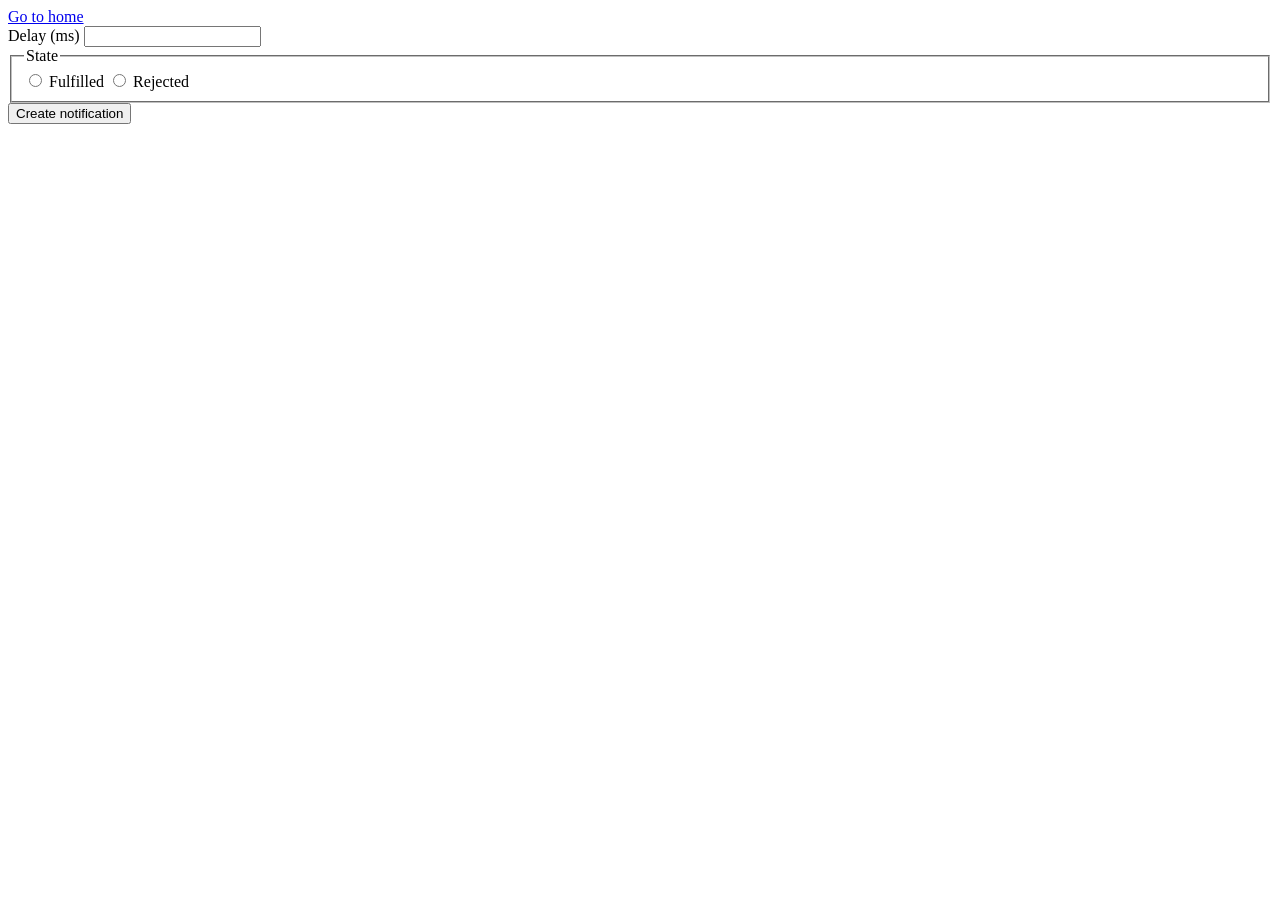
<file: src/2-snackbar.html>
<!DOCTYPE html>
<html lang="en">
  <head>
    <meta charset="UTF-8" />
    <meta http-equiv="X-UA-Compatible" content="IE=edge" />
    <meta name="viewport" content="width=device-width, initial-scale=1.0" />
    <title>2-snackbar</title>
    <link rel="stylesheet" href="./css/2-snackbar.css" />
  </head>
  <body>
    <section>
      <a href="./index.html">Go to home</a>
      <form class="form">
        <label>
          Delay (ms)
          <input type="number" name="delay" required />
        </label>

        <fieldset>
          <legend>State</legend>
          <label>
            <input type="radio" name="state" value="fulfilled" required />
            Fulfilled
          </label>
          <label>
            <input type="radio" name="state" value="rejected" required />
            Rejected
          </label>
        </fieldset>

        <button type="submit">Create notification</button>
      </form>
    </section>
    <script type="module" src="./js/2-snackbar.js"></script>
  </body>
</html>
</file>
<file: src/css/2-snackbar.css>
/* Vite promo styles */
.vite-promo {
  padding: 5rem 0;
}

.vite-promo .container {
  display: flex;
  align-items: center;
  gap: 4rem;

  width: 86vw;
  margin: 0 auto;
  padding: 0 20px;
}

.vite-promo .wrapper {
  max-width: 36rem;
}

.vite-promo .title,
.vite-promo .text {
  margin-bottom: 1.5rem;

  font-size: 3.5rem;
  font-weight: 700;
  line-height: 1.14;

  color: #213547;
}

.vite-promo .gradient {
  display: inline-block;
  background-image: linear-gradient(120deg, #bd34fe 30%, #41d1ff);

  -webkit-text-fill-color: transparent;
  -webkit-background-clip: text;
  background-clip: text;
}

.vite-promo .tagline {
  font-size: 1.5rem;
  line-height: 1.5;
  color: rgba(60, 60, 60, 0.7);
}

.vite-promo .actions {
  display: flex;
  align-items: center;
  gap: 1rem;
}

.vite-promo .link {
  display: inline-block;
  padding: 0.5rem 1.25rem;

  font-weight: 500;
  text-align: center;
  white-space: nowrap;
  color: rgba(255, 255, 255, 0.87);

  background-color: #646cff;
  border: 1px solid transparent;
  border-radius: 1.25rem;
  transition: color 0.25s, border-color 0.25s, background-color 0.25s;
}

.vite-promo .link:hover,
.vite-promo .link:focus {
  color: rgba(255, 255, 255, 0.87);
  background-color: #747bff;
}

.vite-promo .thumb {
  position: relative;
}

.vite-promo .thumb::before {
  content: '';
  position: absolute;
  top: 0;
  left: 0;
  z-index: -1;

  display: block;

  width: 100%;
  height: 100%;

  border-radius: 50%;
  background-image: linear-gradient(-45deg, #bd34fe 50%, #47caff 50%);
  filter: blur(4.5rem);
}
</file>
